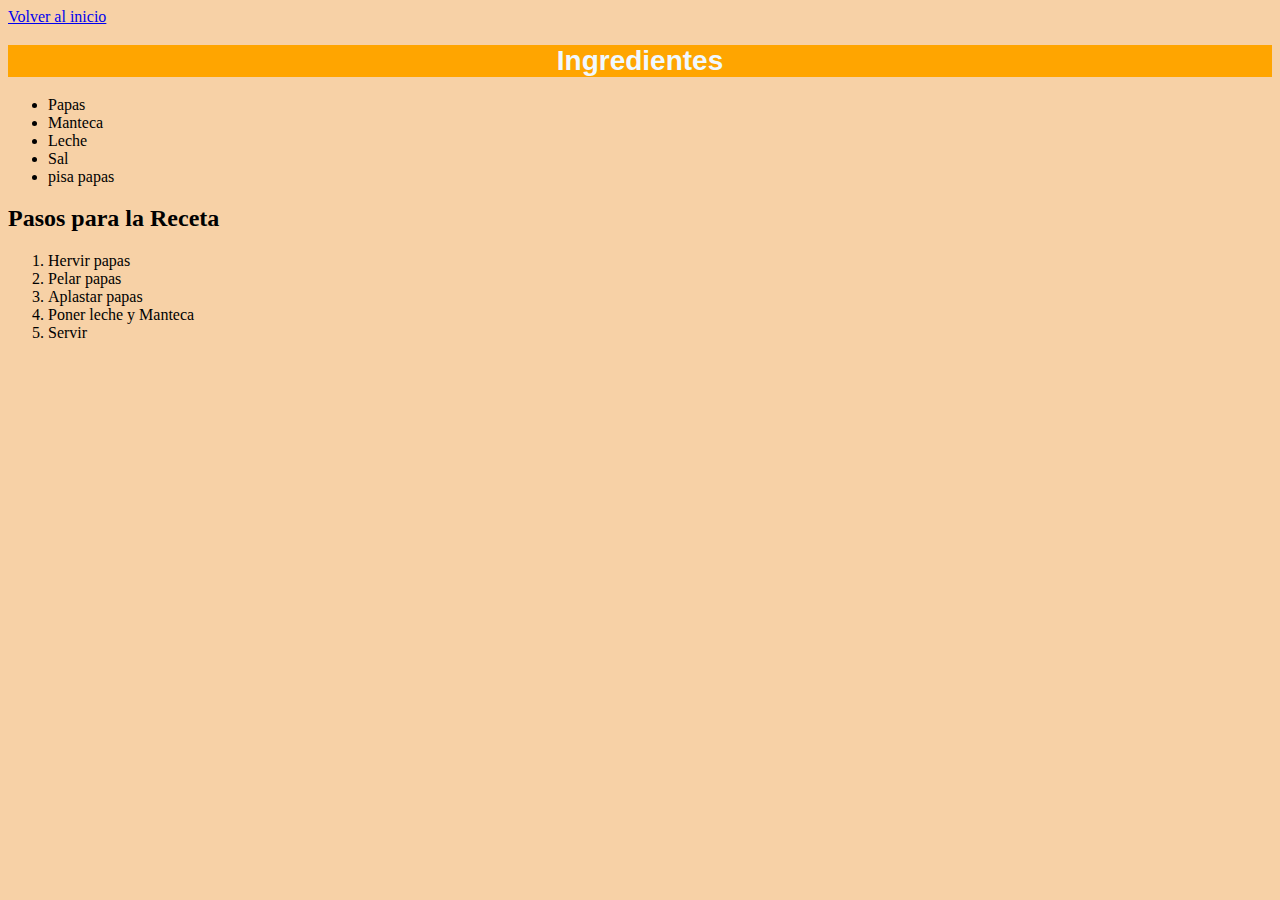
<file: ingredientes.html>
<!DOCTYPE html>
<html lang="en">
<head>
    <meta charset="UTF-8">
    <meta name="viewport" content="width=device-width, initial-scale=1.0">
    <title>Ingredientes</title>
    <link rel="stylesheet" href="style.css">
</head>
<body>
    <a href="index.html">Volver al inicio</a>
    <h1>Ingredientes</h1>
    <ul>
        <li>Papas</li>
        <li>Manteca</li>
        <li>Leche</li>
        <li>Sal</li>
        <li>pisa papas</li>
    </ul>    
    <h2>Pasos para la Receta</h2>

    <ol>
        <li>Hervir papas</li>
        <li>Pelar papas</li>
        <li>Aplastar papas </li>
        <li>Poner leche y Manteca</li>
        <li>Servir</li>
    </ol>

</body>
</html>
</file>
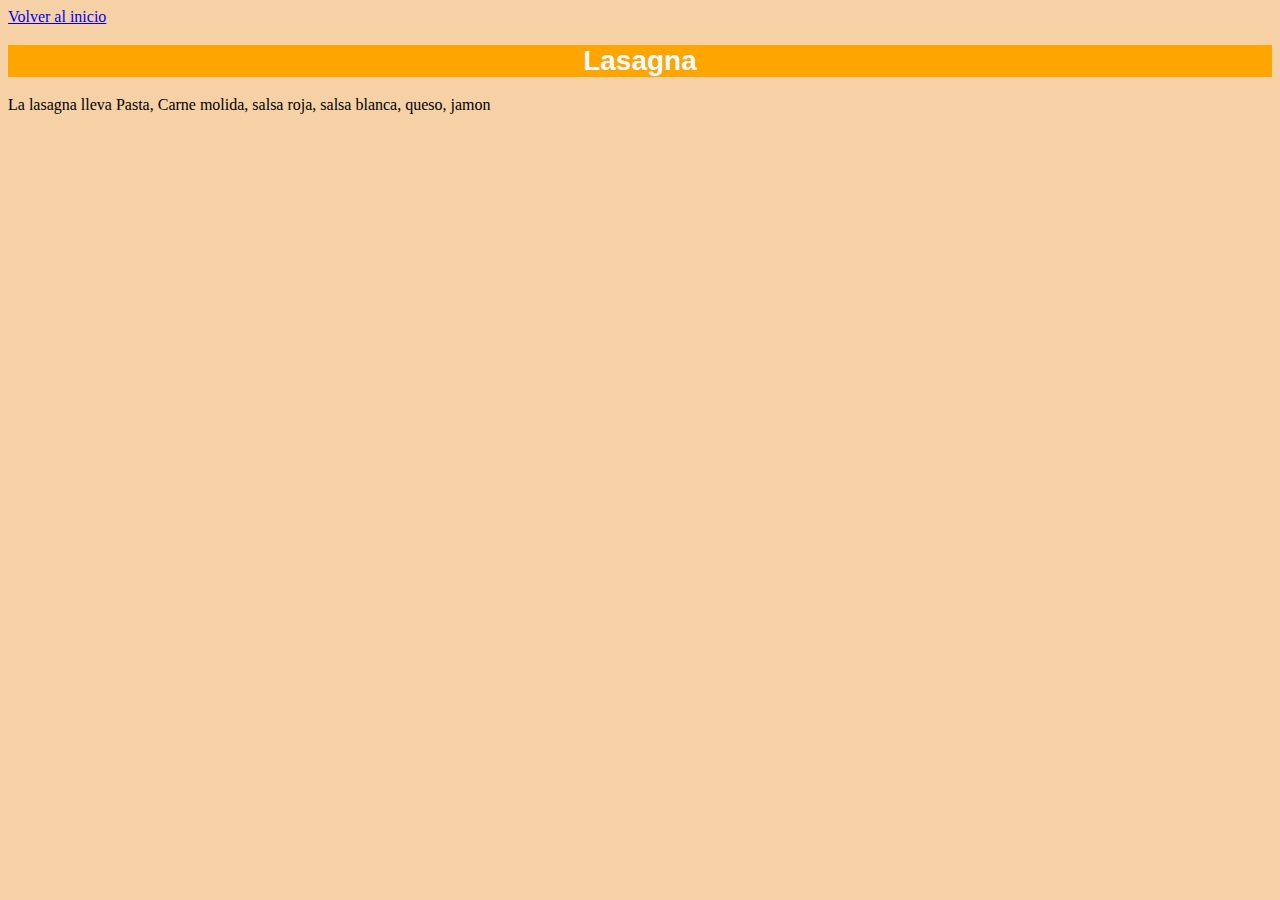
<file: Lasagna.html>
<!DOCTYPE html>
<html lang="en">
<head>
    <meta charset="UTF-8">
    <meta name="viewport" content="width=device-width, initial-scale=1.0">
    <title>Lasagna</title>
    <link rel="stylesheet" href="style.css">
</head>
<body>
    <a href="index.html">Volver al inicio</a>
    <h1>Lasagna</h1>
    <p>La lasagna lleva Pasta, Carne molida, salsa roja, salsa blanca, queso, jamon</p>
</body>
</html>
</file>
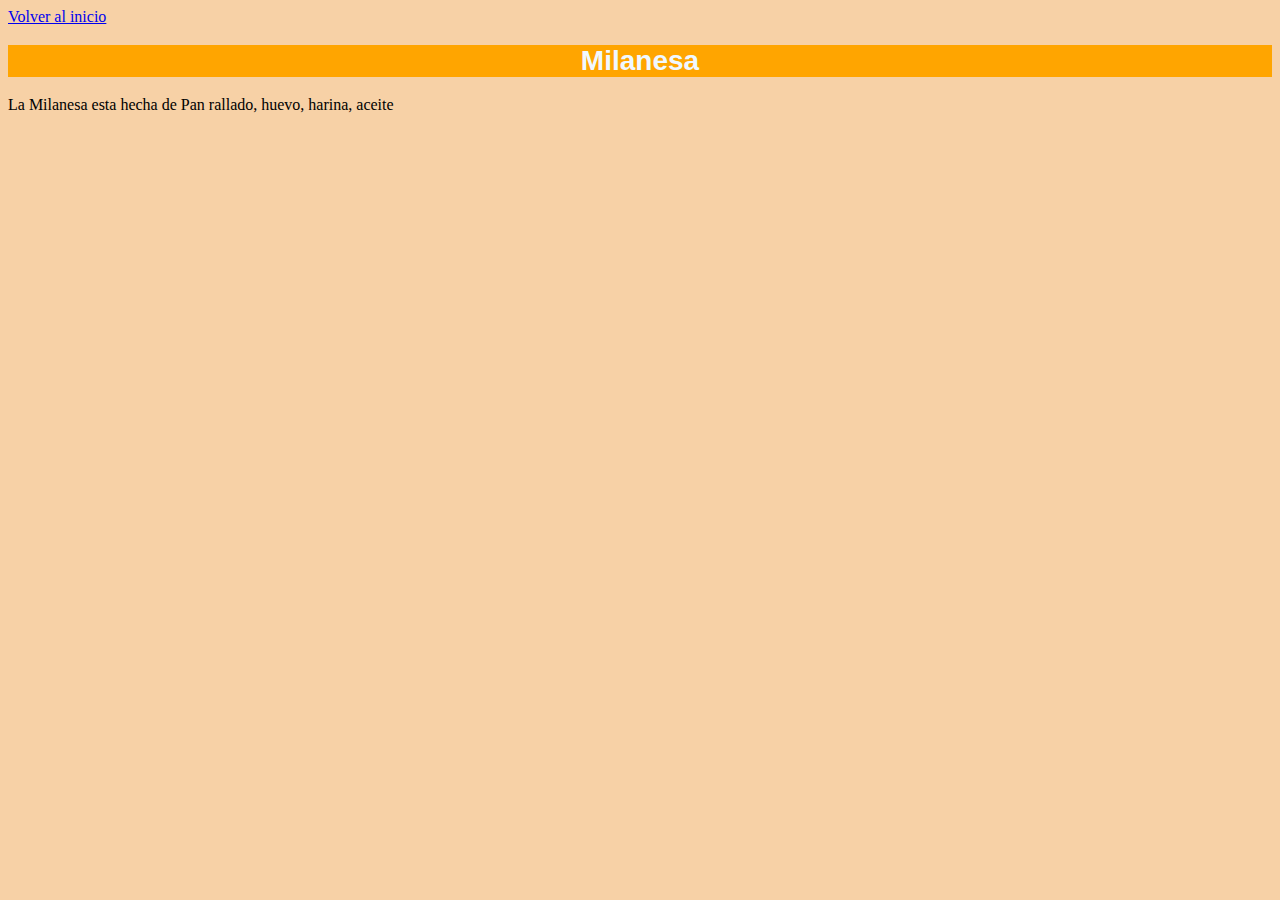
<file: Milanesa.html>
<!DOCTYPE html>
<html lang="en">
<head>
    <meta charset="UTF-8">
    <meta name="viewport" content="width=device-width, initial-scale=1.0">
    <title>Milanesa</title>
    <link rel="stylesheet" href="style.css">
</head>
<body>

<a href="index.html">Volver al inicio</a>
    <h1>Milanesa</h1>
    <p>La Milanesa esta hecha de Pan rallado, huevo, harina, aceite</p>
</body>
</html>
</file>
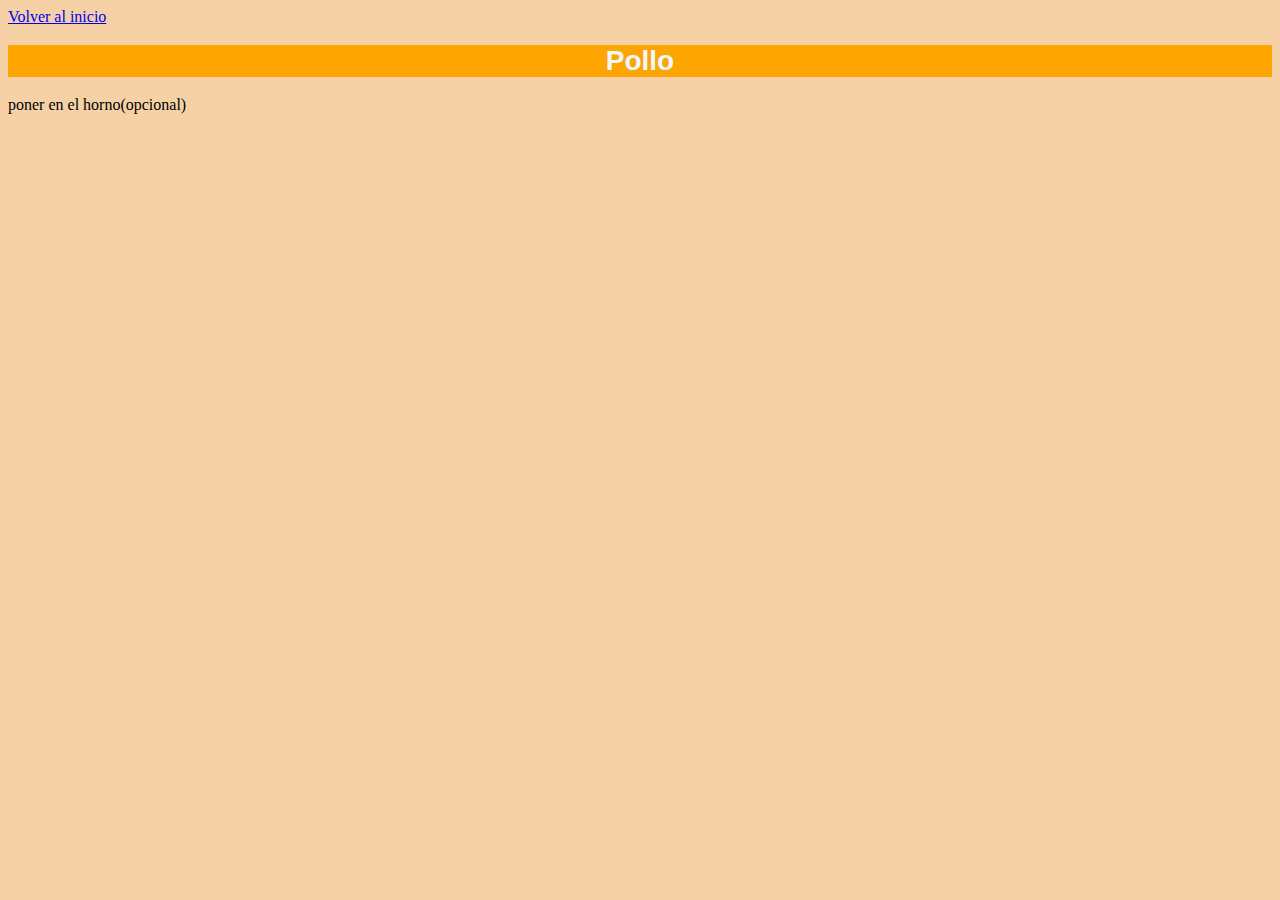
<file: Pollo.html>
<!DOCTYPE html>
<html lang="en">
<head>
    <meta charset="UTF-8">
    <meta name="viewport" content="width=device-width, initial-scale=1.0">
    <title>Pollo</title>
    <link rel="stylesheet" href="style.css">
</head>
<body>
    
</body>
</html>


<a href="index.html">Volver al inicio</a>
<h1>Pollo</h1>
<p>poner en el horno(opcional)</p>
</file>
<file: style.css>
* {
    background-color: rgb(247, 209, 166);
}
h1 {
    font-size: 28px;
    font-family: Arial, Helvetica, sans-serif;
    text-align: center;
    color: aliceblue;
    background-color: orange;
}
</file>
